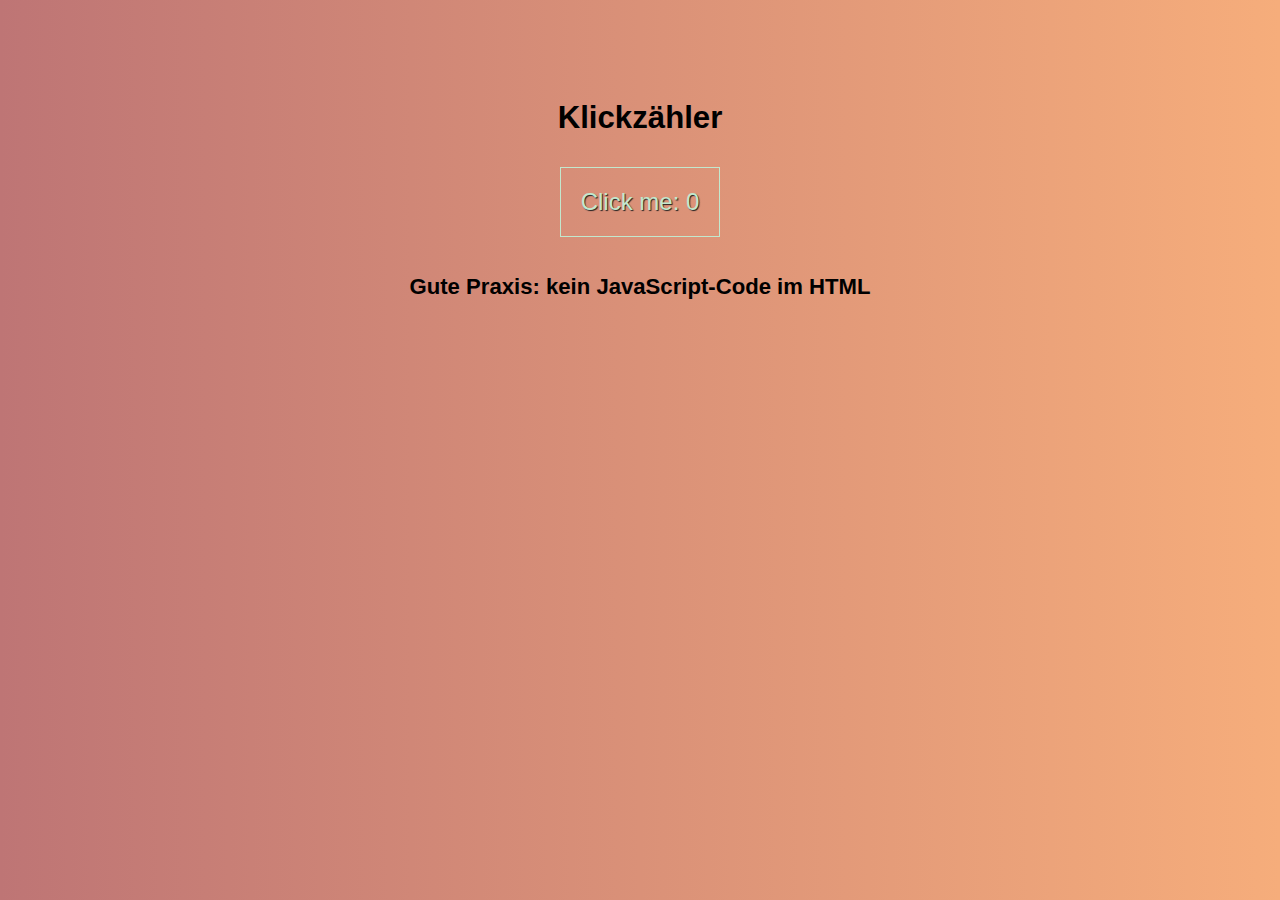
<file: 1_5/index.html>
<!DOCTYPE html>
<html lang="en">
<head>
    <meta charset="UTF-8">
    <meta http-equiv="X-UA-Compatible" content="IE=edge">
    <meta name="viewport" content="width=device-width, initial-scale=1.0">
    <title>Document</title>
    <link rel="stylesheet" href="./style.css">
</head>
<body>
    <section>
        <h3> Klickzähler </h3>
        <button id="clickMe">Click me: 0</button>
        <h5>Gute Praxis: kein JavaScript-Code im HTML</h5>
    </section>
        
    
    <script src="./main.js"></script>
</body>
</html>
</file>
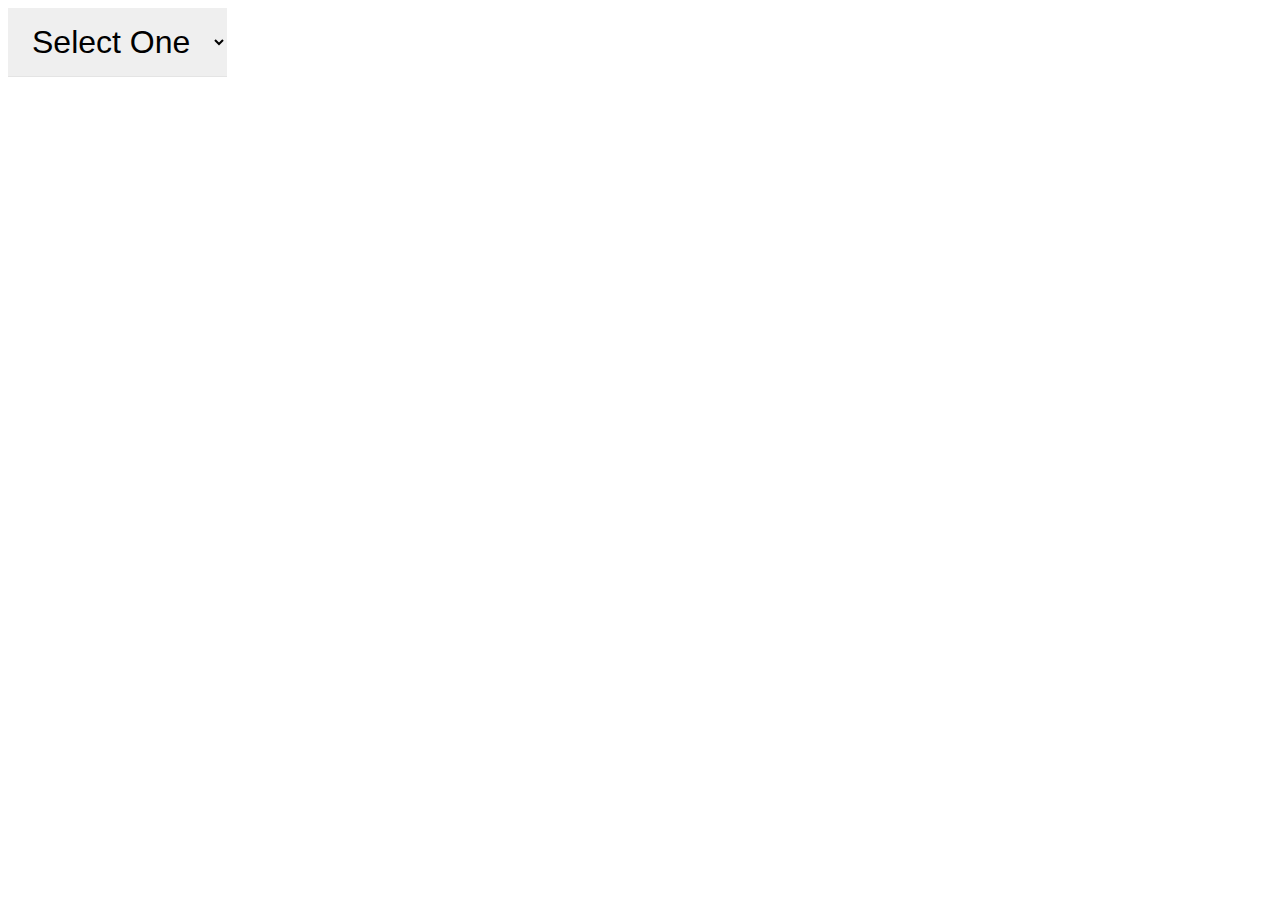
<file: 1_6/index.html>
<!DOCTYPE html>
<html lang="en">
<head>
    <meta charset="UTF-8">
    <meta http-equiv="X-UA-Compatible" content="IE=edge">
    <meta name="viewport" content="width=device-width, initial-scale=1.0">
    <title>Document</title>
    <link rel="stylesheet" href="./style.css">
</head>
<body>
    <select id="my-select">
        <option value="" disabled selected>Select One</option>
        <option value="select1">Select 1</option>
        <option value="select2">Select 2</option>
        <option value="select3">Select 3</option>
        <option value="select4">Select 4</option>
        <option value="select5">Select 5</option>
      </select>
    
      <p id="option-selected"></p>
    
    
    <script src="./main.js"></script>
</body>
</html>
</file>
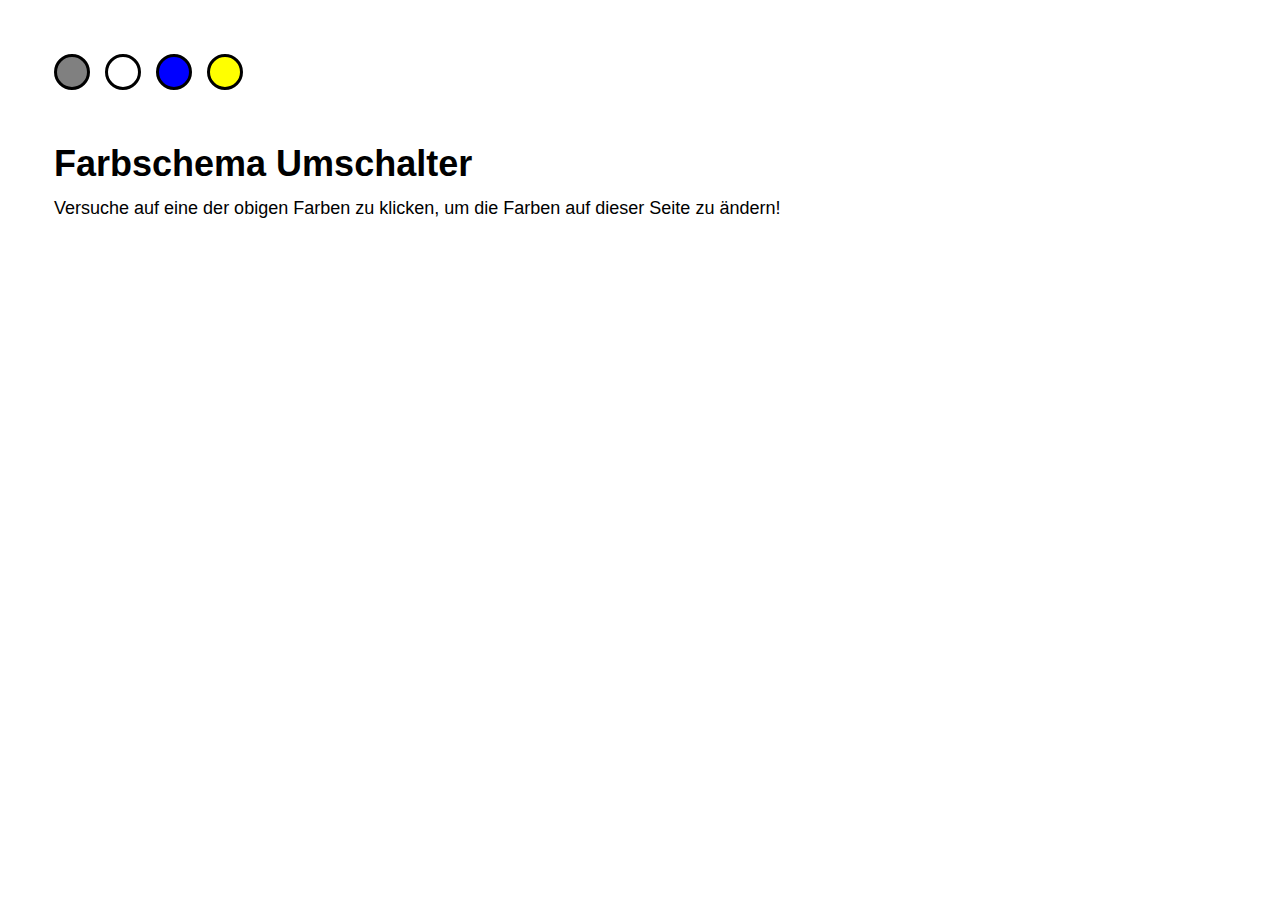
<file: 2_1/index.html>
<!DOCTYPE html>
<html lang="en">
<head>
    <meta charset="UTF-8">
    <meta http-equiv="X-UA-Compatible" content="IE=edge">
    <meta name="viewport" content="width=device-width, initial-scale=1.0">
    <title>Document</title>
    <link rel="stylesheet" href="./style.css">
</head>
<body>
    <ul id="umschalter">
        <li onclick="colorChange('gray')" id="grauTaste"></li>
        <li onclick="colorChange('white')" id="weissTaste"></li>
        <li onclick="colorChange('blue')" id="blauTaste"></li>
        <li onclick="colorChange('yellow')" id="gelbTaste"></li>
      </ul>
   
   
      <h1>Farbschema Umschalter</h1>
   
      <p>Versuche auf eine der obigen Farben zu klicken, um die Farben auf dieser Seite zu ändern! </p>

    
    <script src="./main.js"></script>
</body>
</html>
</file>
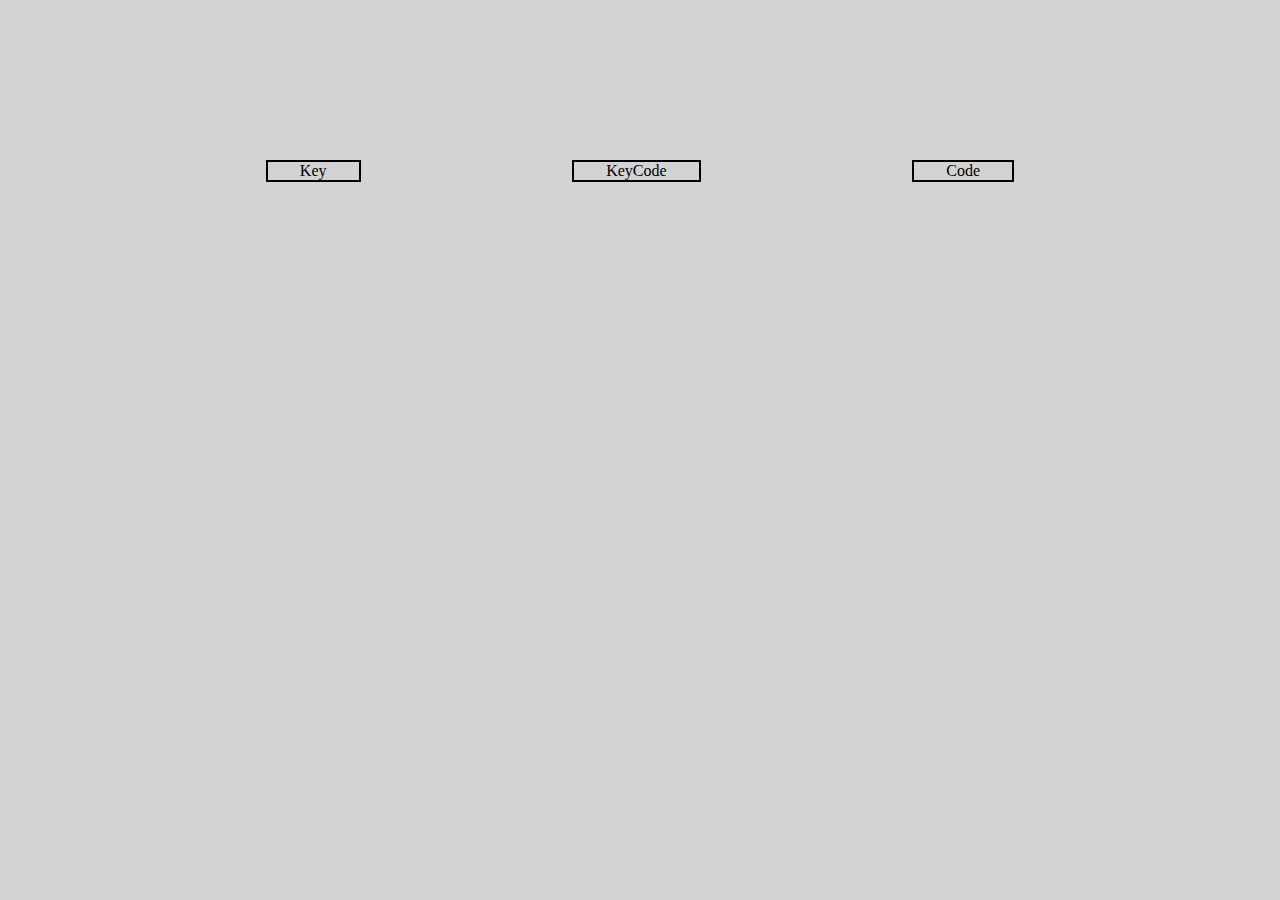
<file: 2_2/index.html>
<!DOCTYPE html>
<html lang="en">
<head>
    <meta charset="UTF-8">
    <meta http-equiv="X-UA-Compatible" content="IE=edge">
    <meta name="viewport" content="width=device-width, initial-scale=1.0">
    <title>Document</title>
    <link rel="stylesheet" href="./style.css">
</head>
<body>
    <h1 id="bigKeyCodeOutput"></h1>
    <section>
        <div>
            <p>Key</p>
            <p id="keyOutput"></p>
        </div>
        <div>
            <p>KeyCode</p>
            <p id="keyCodeOutput"></p>
        </div>
        <div>
            <p>Code</p>
            <p id="codeOutput"></p>
        </div>
    </section>

    
    <script src="./main.js"></script>
</body>
</html>
</file>
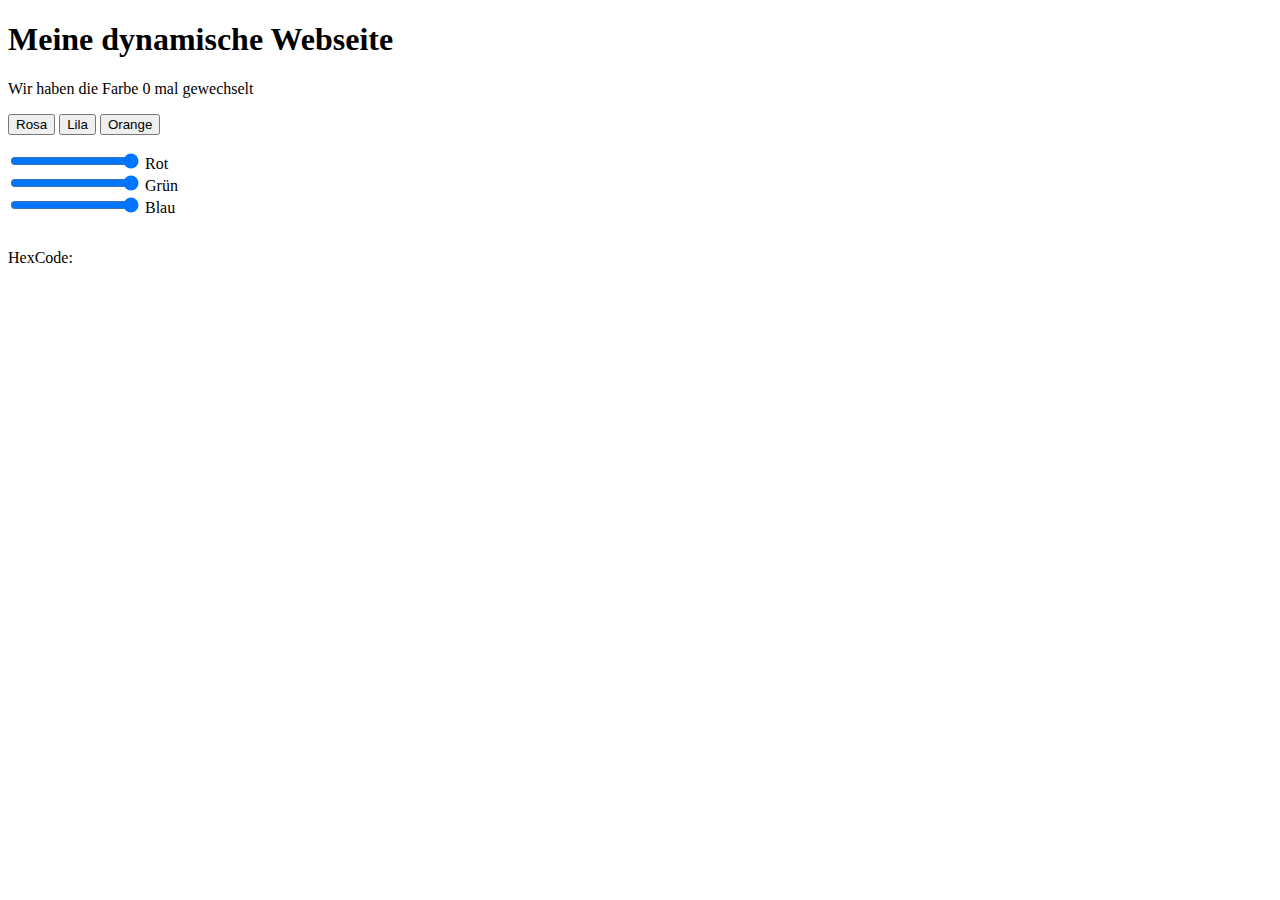
<file: 3_1/index.html>
<!DOCTYPE html>
<html lang="en">
<head>
    <meta charset="UTF-8">
    <meta http-equiv="X-UA-Compatible" content="IE=edge">
    <meta name="viewport" content="width=device-width, initial-scale=1.0">
    <title>Document</title>
    <link rel="stylesheet" href="./style.css">
</head>
<body>
    <h1>Meine dynamische Webseite</h1>
    <p id="counterOutput">Wir haben die Farbe 0 mal gewechselt</p>
    <p>
      <button onclick="changeBackground('pink')">Rosa</button>
      <button onclick="changeBackground('purple')">Lila</button>
      <button onclick="changeBackground('orange')">Orange</button>
    </p>
    <p>
      <input type="range" id="rot" value="255" min="0" max="255" onchange="changeHandle()" style="background:red">
      Rot<br>
      <input type="range" id="grun" value="255" min="0" max="255" onchange="changeHandle()"
        style="background:green">
      Grün<br>
      <input type="range" id="blau" value="255" min="0" max="255" onchange="changeHandle()"
        style="background:blue">
      Blau
    </p>
    <div class="hexContainer">
        <p>HexCode:</p>
        <p id="hexOutput"></p>
    </div>
  
  
    
    <script src="./main.js"></script>
</body>
</html>
</file>
<file: 1_5/style.css>
body {
    margin: 0;
    padding: 0;
    font-family: "Lato", sans-serif;
    font-size: 20pt;
    font-weight: normal;
    background: linear-gradient(-90deg, #f6ad7b,
        #be7575);
  }

section {
    margin: 100px auto;
    text-align: center;
  }

button {
    padding: 20px;
    background: transparent;
    text-shadow: 1px 1px 1px #202020;
    font-family: "Lato", sans-serif;
    font-size: 18pt;
    border: 1px solid #c2e8ce;
    color: #c2e8ce;
  }
</file>
<file: 1_6/style.css>
body {
    font-family: sans-serif;
  }

  select {
    padding: 15px 20px;
    border: none;
    border-bottom: 1px solid #e4e4e4;
    font-size: 2rem;
    outline: 0;
  }
</file>
<file: 2_1/style.css>
body {
    margin: 3em;
    padding: 0;
    font-family: sans-serif;
    font-size: 18px;
    line-height: 1.5;
  }

  h1 {
    line-height: 1.25;
    margin: 1em 0 0;
  }

  p {
    margin: .5em 0;
  }

  #umschalter {
    list-style: none;
    margin: 0;
    padding: 0;
    overflow: hidden;
  }

  #umschalter li {
    float: left;
    width: 30px;
    height: 30px;
    margin: 0 15px 15px 0;
    border-radius: 18px;
    border: 3px solid black;
  }

  #grauTaste {
    background: gray;
  }

  #weissTaste {
    background: white;
  }

  #blauTaste {
    background: blue;
  }

  #gelbTaste {
    background: yellow;
  }
</file>
<file: 2_2/style.css>
*{
    margin: 0;
    padding: 0;
    box-sizing: border-box;
}
body{
    background-color: lightgray;
    padding: 10rem;
}
section{
    display: flex;
    justify-content: space-around;
    background-color: lightgray;
}
div{
    padding-left: 2rem;
    padding-right: 2rem;
    border: 2px solid;
    text-align: center;
}
h1{
    text-align: center;
    font-size: 10rem;
}
</file>
<file: 3_1/style.css>
.hexContainer{
    display: flex;
}
</file>
